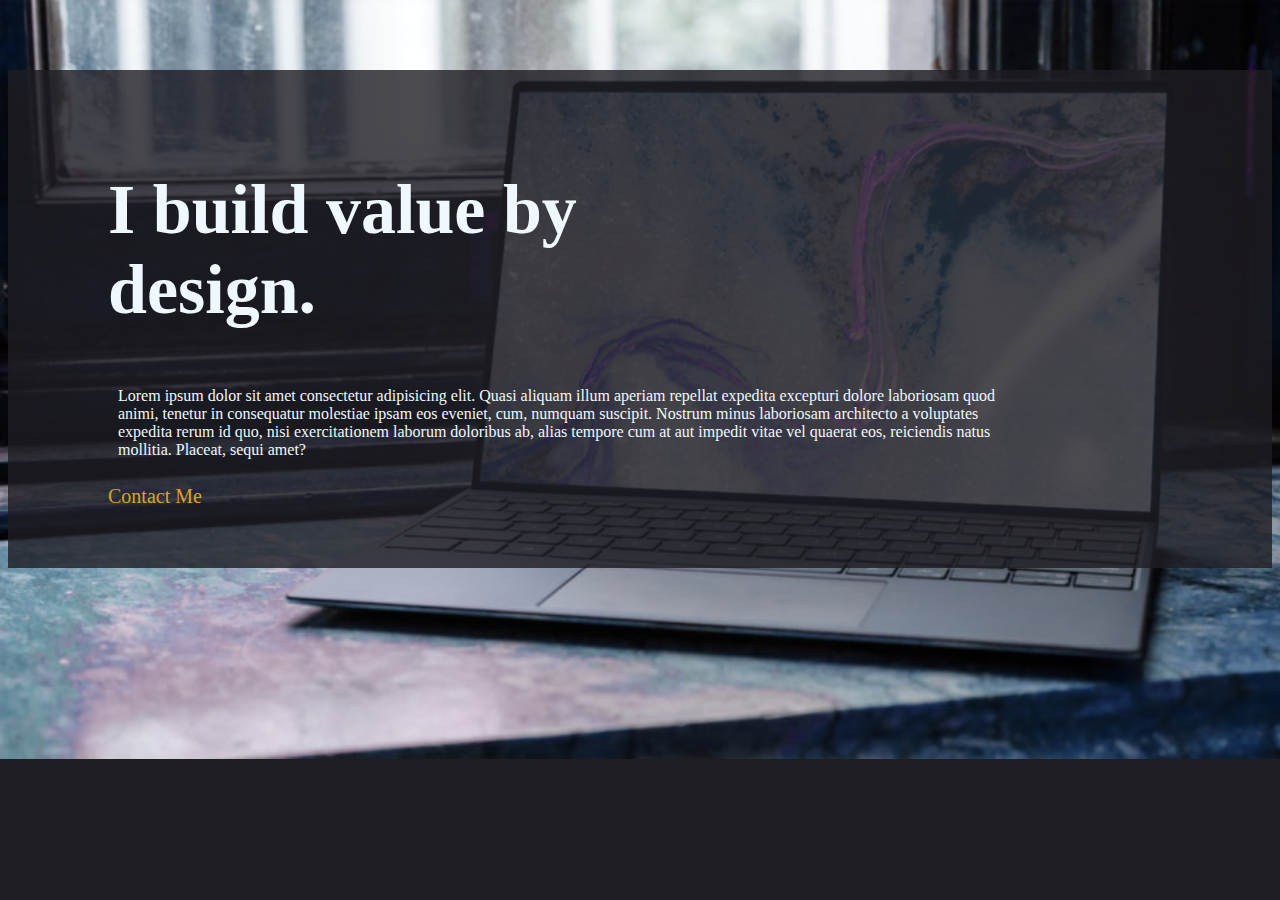
<file: aboutme.html>
<!DOCTYPE html>
<html lang="en">

<head>
    <meta charset="UTF-8">
    <meta http-equiv="X-UA-Compatible" content="IE=edge">
    <meta name="viewport" content="width=device-width, initial-scale=1.0">
    <title>About Srajan</title>

    <!-- CSS only -->
    <link href="https://cdn.jsdelivr.net/npm/bootstrap@5.1.3/dist/css/bootstrap.min.css" rel="stylesheet"
        integrity="sha384-1BmE4kWBq78iYhFldvKuhfTAU6auU8tT94WrHftjDbrCEXSU1oBoqyl2QvZ6jIW3" crossorigin="anonymous">
    <link rel="stylesheet" href="css/styles.css">
    <!-- JavaScript Bundle with Popper -->
    <script src="https://cdn.jsdelivr.net/npm/bootstrap@5.1.3/dist/js/bootstrap.bundle.min.js"
        integrity="sha384-ka7Sk0Gln4gmtz2MlQnikT1wXgYsOg+OMhuP+IlRH9sENBO0LRn5q+8nbTov4+1p"
        crossorigin="anonymous"></script>


</head>

<body class="abt-body">






    <section class="abt-sec">


        <div class="container">

            <h1 class="abt">I build value by design.</h1>
            <p class="abt-text">Lorem ipsum dolor sit amet consectetur adipisicing elit. Quasi aliquam illum aperiam
                repellat expedita excepturi dolore laboriosam quod animi, tenetur in consequatur molestiae ipsam eos
                eveniet, cum, numquam suscipit. Nostrum minus laboriosam architecto a voluptates expedita rerum id quo,
                nisi
                exercitationem laborum doloribus ab, alias tempore cum at aut impedit vitae vel quaerat eos, reiciendis
                natus mollitia. Placeat, sequi amet?</p>

            <a href="contactme.html" target="_blank" class="about_us Cme">Contact Me</a>

        </div>
            <img src="images/laptopab.jpeg" class="laptop-img img-fluid" alt="">

        


    </section>



</body>

</html>
</file>
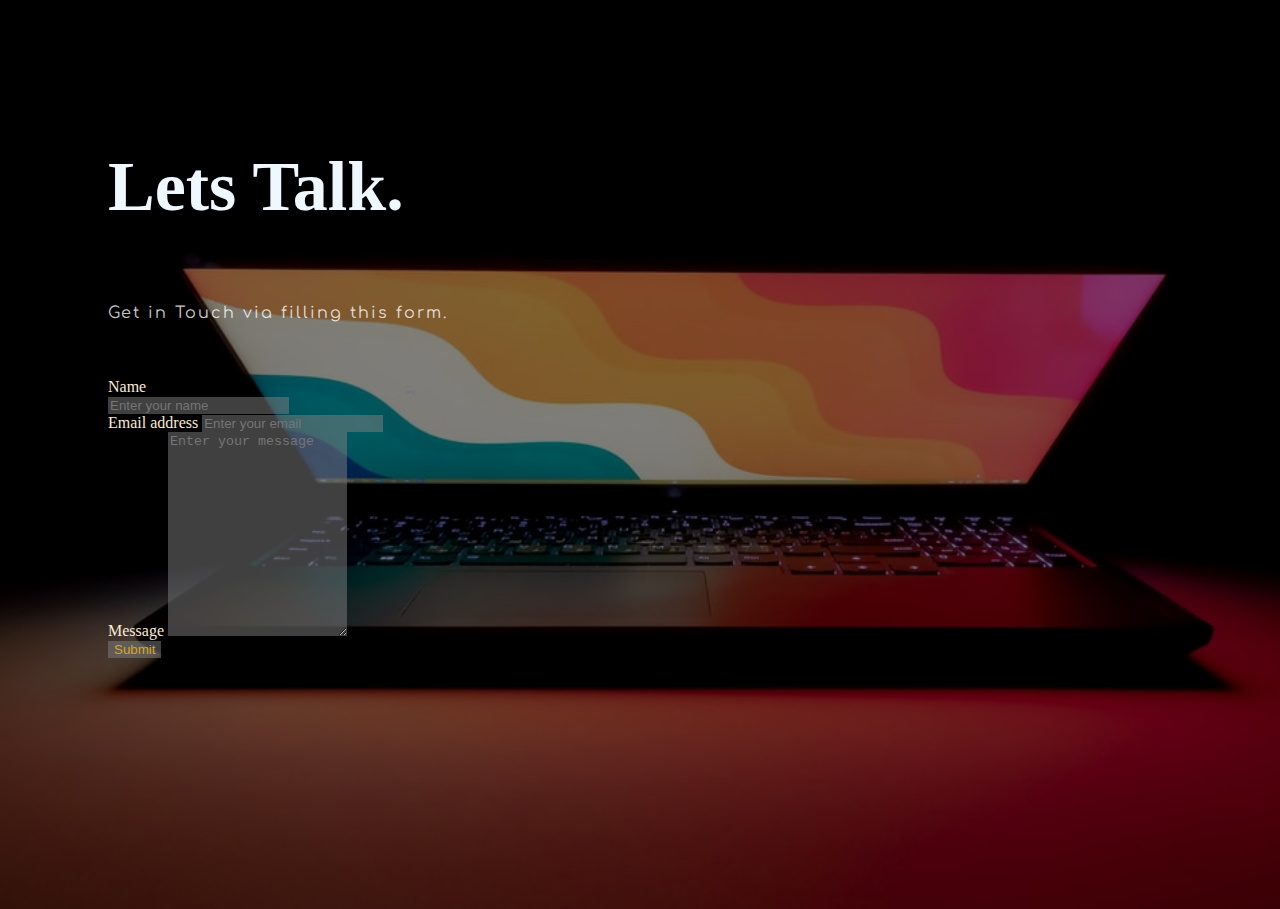
<file: contactme.html>
<!DOCTYPE html>
<html lang="en">

<head>
    <meta charset="UTF-8">
    <meta http-equiv="X-UA-Compatible" content="IE=edge">
    <meta name="viewport" content="width=device-width, initial-scale=1.0">
    <title>Contact Srajan</title>
    <!-- CSS only -->
    <link href="https://cdn.jsdelivr.net/npm/bootstrap@5.1.3/dist/css/bootstrap.min.css" rel="stylesheet"
        integrity="sha384-1BmE4kWBq78iYhFldvKuhfTAU6auU8tT94WrHftjDbrCEXSU1oBoqyl2QvZ6jIW3" crossorigin="anonymous">
    <link rel="stylesheet" href="css/styles.css">
    <!-- fonts -->
  <link rel="preconnect" href="https://fonts.googleapis.com">
  <link rel="preconnect" href="https://fonts.gstatic.com" crossorigin>
  <link
    href="https://fonts.googleapis.com/css2?family=Comfortaa:wght@300;400;500&family=Montserrat:wght@300&display=swap"
    rel="stylesheet">
  <link href="https://fonts.googleapis.com/css2?family=Merriweather:wght@300&display=swap" rel="stylesheet">
  <link href="https://fonts.googleapis.com/css2?family=Raleway&display=swap" rel="stylesheet">

    <!-- JavaScript Bundle with Popper -->
    <script src="https://cdn.jsdelivr.net/npm/bootstrap@5.1.3/dist/js/bootstrap.bundle.min.js"
        integrity="sha384-ka7Sk0Gln4gmtz2MlQnikT1wXgYsOg+OMhuP+IlRH9sENBO0LRn5q+8nbTov4+1p"
        crossorigin="anonymous"></script>
</head>

<body class="contact-body">

    <h1 class="abt">Lets Talk.</h1>
    <p class="talk-text">Get in Touch via filling this form. </p>

    <div class="contact-form">

        <form action="mailto:srajanacharya13@gmail.com" method="post" enctype="text/plain">


        <div class="mb-3">
            <label for="Name" class="form-label">Name</label><br>
            <input type="text" name="name" id="" placeholder="Enter your name" class="name form-control w-input">
        </div>


        <div class="mb-3">
            <label for="exampleFormControlInput1" class="form-label ">Email address</label>
            <input type="email" class="form-control name" id="exampleFormControlInput1" placeholder="Enter your email">
          </div>
          <div class="mb-3">
            <label for="exampleFormControlTextarea1" class="form-label">Message</label>
            <textarea class="form-control area" id="exampleFormControlTextarea1" rows="3" placeholder="Enter your message"></textarea>
          </div>

          <div class="mb-3">
              <input type="submit" value="Submit" class="form-control submit">
            
          </div>
        </form>

        <!-- background images -->
        <img src="images/contactbg.jpeg" alt="" class="contact-bg">

    </div>

</body>

</html>
</file>
<file: css/styles.css>
#title{
    background-color: black;
}

/* navigation bar */


.navigationbarupx{
    padding-top: 10px;
    padding-bottom: 10px;
    position: relative;
    bottom: 755px;
    width: 80%;
    left: 140px;
    font-size: 18px;
    
}
@media (max-width: 700px){

    #title{
        padding-top: 100px;
        padding-bottom: 50px;
        background-color: #1e1d23;
    }
    .mob-nav{
        padding-top: 70px;
        padding-right: 100px;
        padding-left: 0%;
        width: 100%;
        position: relative;
        right: 40px;
    }
    
    .title-img{
        height: 600px;  
    }
    .heading1{
        width: 70%;
        padding-right: 40px;
      
    }
    .Title-head{
        padding-right: 150px;
        position: relative;
        right: 50px;
        bottom: 0px;
    }
    .about_us{
       padding-right: 120px;
       position: relative;
       top: 50px;
        
    }
    .main-srjn{
        position: relative;
        right: 60px;
        bottom: 10px;
        line-height: 50px;
    }
    #education{
        padding-right: 100px;
    }
    
    
   
}



.SA{
    font-size: 40px;
}


/* Title text */

.heading1{
    position: relative;
    bottom: 555px;
    color: aliceblue;
    width: 70%;
    left: 163px;
}
.main-srjn{
    padding-bottom: 10px;
    font-size: 35px;
}
.Title-head{
    font-size: 50px;
    width: 360px;
    padding-bottom: 20px;
}
.title-content{
    width: 70%;
    font-size: 15px ;
    font-family: 'Comfortaa', cursive;
}
.about_us{
    color: goldenrod;
    text-decoration: none;
    font-size: 20px;
}


/* education */

#education{
    background-color: #1e1d23;
    color: aliceblue;
    padding-top: 100px;
    padding-bottom: 200px;
    padding-left: 100px;
}


h2{
    padding-bottom: 90px;
    font-size: 55px;
    font-family: 'Montserrat', sans-serif;
}
h3{
    font-family: 'Raleway', sans-serif;
    
    font-size: 33px;
}
.school
{
    padding-bottom: 80px; 
}
.edu-content{
    padding-top: 20px;
    padding-left: 20px;
}


/* skills */

#skills {
    text-align: center;
    padding-bottom: 50px;
  }
  
  .skill-heading {
    padding: 5% 0;
  }
  
  .skill-text {
    padding: 190px 5% 20px;
  }


.cpp-logo{
    width: 20%;
}
.java-logo{
    width: 20%;
    
}
.dats-logo{
    width: 20%;
}
.flutter-logo{
    width: 20%;
}
.dart-logo{
    width: 20%;
}
.blockchain-logo{
    width: 20%;
}
.html-logo{
    width: 20%;
}
.web-logo{
    width: 20%;
}
.graphic-logo{
    width: 380px;
    height: 265px;
}
.skill{
    padding-bottom: 20px;
    font-size: 35px;

}
.skill-para{
    width: 70%;
    position: relative;
    left: 130px;
    padding-bottom: 10px;
    font-family: 'Comfortaa', cursive;
} 

/* footer */
#footer{
    background-color: #1e1d23;
    padding-top: 100px;
    padding-bottom: 50px;
    color: aliceblue;
    text-align: center;
}
.footer-icon{
    padding: 3% 2%;
    position: relative;
    right: auto;
    color: gray;
}
i:hover{
    color: 	#1DA1F2;
}

.copyright{
    position: relative;
    right: auto;
    color: grey;
}
hr{
    width: 70%;
    position: relative;
    left: 200px;
    color: aqua;
}

@media (max-width: 700px){
    hr{
        width: 100%;
       position: static;

        color: #1e1d23;
    }
}

/* about me */

.abt{
    padding-top: 100px;
    padding-left: 100px;
    padding-right: 10px;
    font-size: 70px;
    width: 50%;
    color: aliceblue;
    
    
    
}
.abt-text{
    width: 70%;
    margin-left: 100px;
    margin-top: 40px;
    color: aliceblue;
    padding: 10px;
}
.abt-body{
    background-color: #1e1d23;
    
}
.laptop-img{
    width: 1349px;
    position: absolute;
    top: 0px;
    left: 0px;

    z-index: -1;
}
.Cme{
    padding-left: 100px;
}
.container{
    background: rgba(29, 161, 242, .8);
    margin-top: 100px;
    padding-bottom: 60px;
    position: relative;
    bottom: 30px;
    background: rgba(30, 29, 35, .8);
}
.contact-body{
    background-color: #000;
}

.talk-text{
    color: rgba(255, 255, 255, .8);
    padding-left: 100px;
    padding-top: 30px;
    font-family: 'Comfortaa', cursive;
    letter-spacing: 2px;
}
.area{
    
    border: 0ch;
    height: 200px;
    background: rgba(128, 128, 128, .5);
    color: aliceblue;
    
}

.contact-form{
    color: antiquewhite;
    width: 40%;
    padding-left: 100px;
    padding-top: 40px;
    
    
}
.name{
    background: rgba(128, 128, 128, .5);
    border: 0ch;
}
.submit{
    background: rgba(128, 128, 128, .5);
    color: goldenrod;
    border: 0ch;
}
.contact-bg{
    
    width: 1345px;
    opacity: .5;
    
    position: absolute;
    top: -100px;
    left: 0px;
    z-index: -1;
}
@media (max-width: 700px ){
    body{
        text-align: center;
    }
    .contact-form{
        padding-left: 70px;
        padding-right: 70px;
        width: 90%;
        

    }
}
</file>
